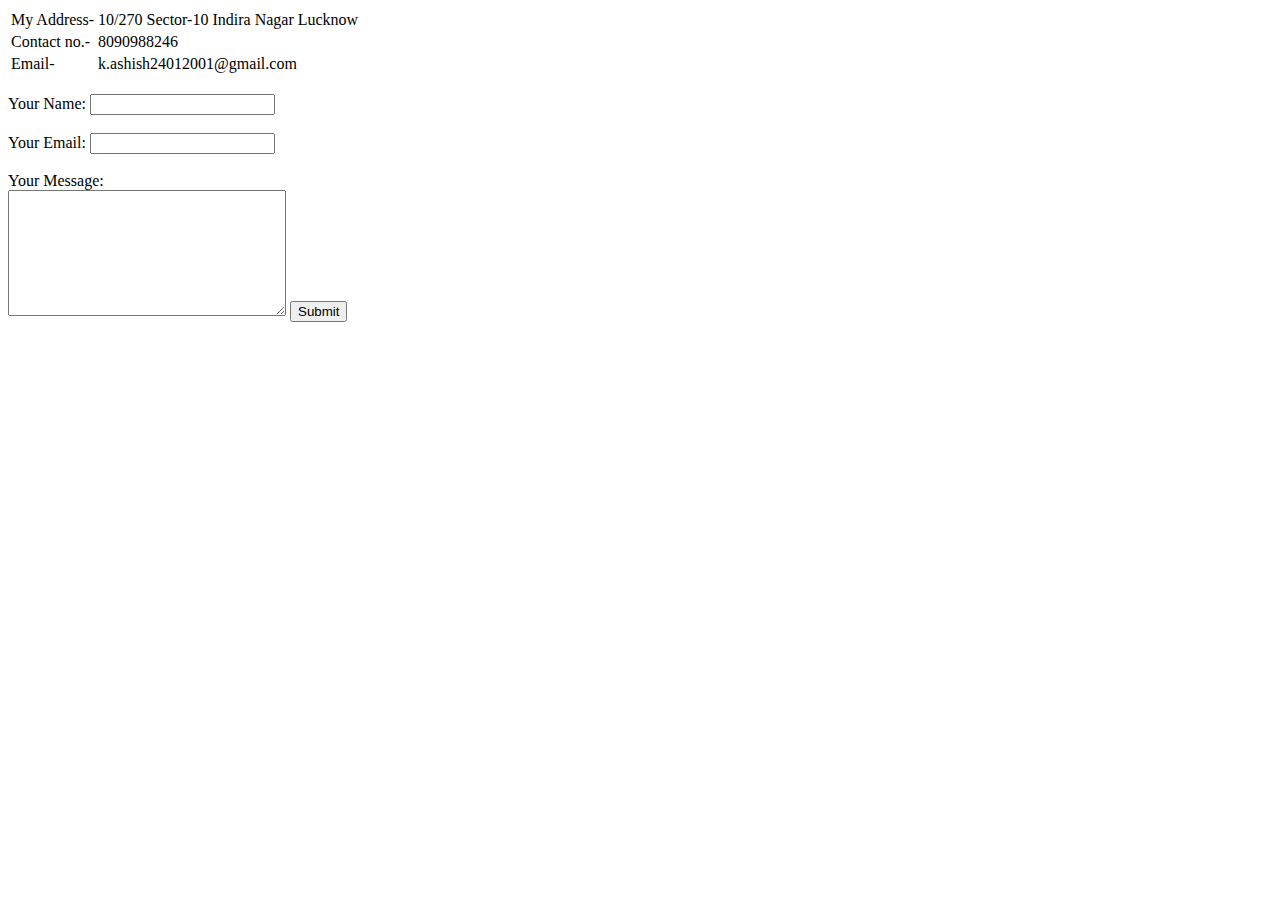
<file: Contactme.html>
<!DOCTYPE html>
<html lang="en" dir="ltr">
  <head>
    <meta charset="utf-8">
    <title>Contact Me</title>
  </head>
  <body>
    <table>
      <tr>
        <td>My Address-</td>
        <td>10/270 Sector-10 Indira Nagar Lucknow</td>
      </tr>
      <tr>
        <td>Contact no.-</td>
        <td>8090988246</td>
      </tr>
      <tr>
        <td>Email-</td>
        <td>k.ashish24012001@gmail.com</td>
      </tr>

    </table>
    <form class="" action="mailto:ak.47furious@gmail.com" method="post" enctype="text/plain">
    <br>  <label>Your Name:</label>
      <input type="text" name="Your Name" value="">
      <br><br>
      <label>Your Email:</label>
      <input type="email" name="Your Email"><br><br>
      <label>Your Message:</label><br>
      <textarea name="Your message" rows="8" cols="32"></textarea>
      <input type="submit" name="submit" value="Submit">
    </form>
  </body>
</html>
</file>
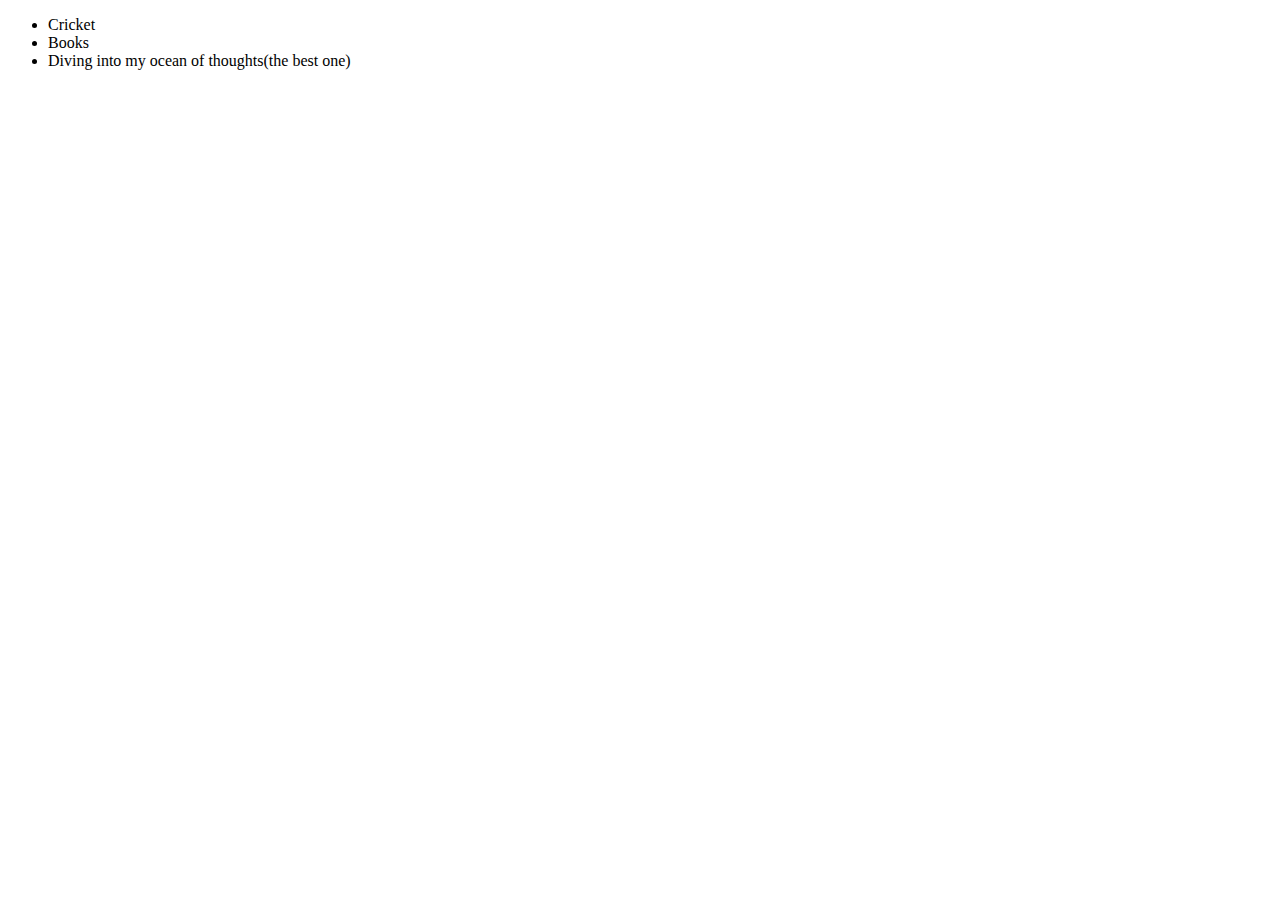
<file: hobbies.html>
<!DOCTYPE html>
<html lang="en" dir="ltr">
  <head>
    <meta charset="utf-8">
    <title>Hobbies</title>
  </head>
  <body>
    <ul>
      <li>Cricket</li>
      <li>Books</li>
      <li>Diving into my ocean of thoughts(the best one)</li>
    </ul>
  </body>
</html>
</file>
